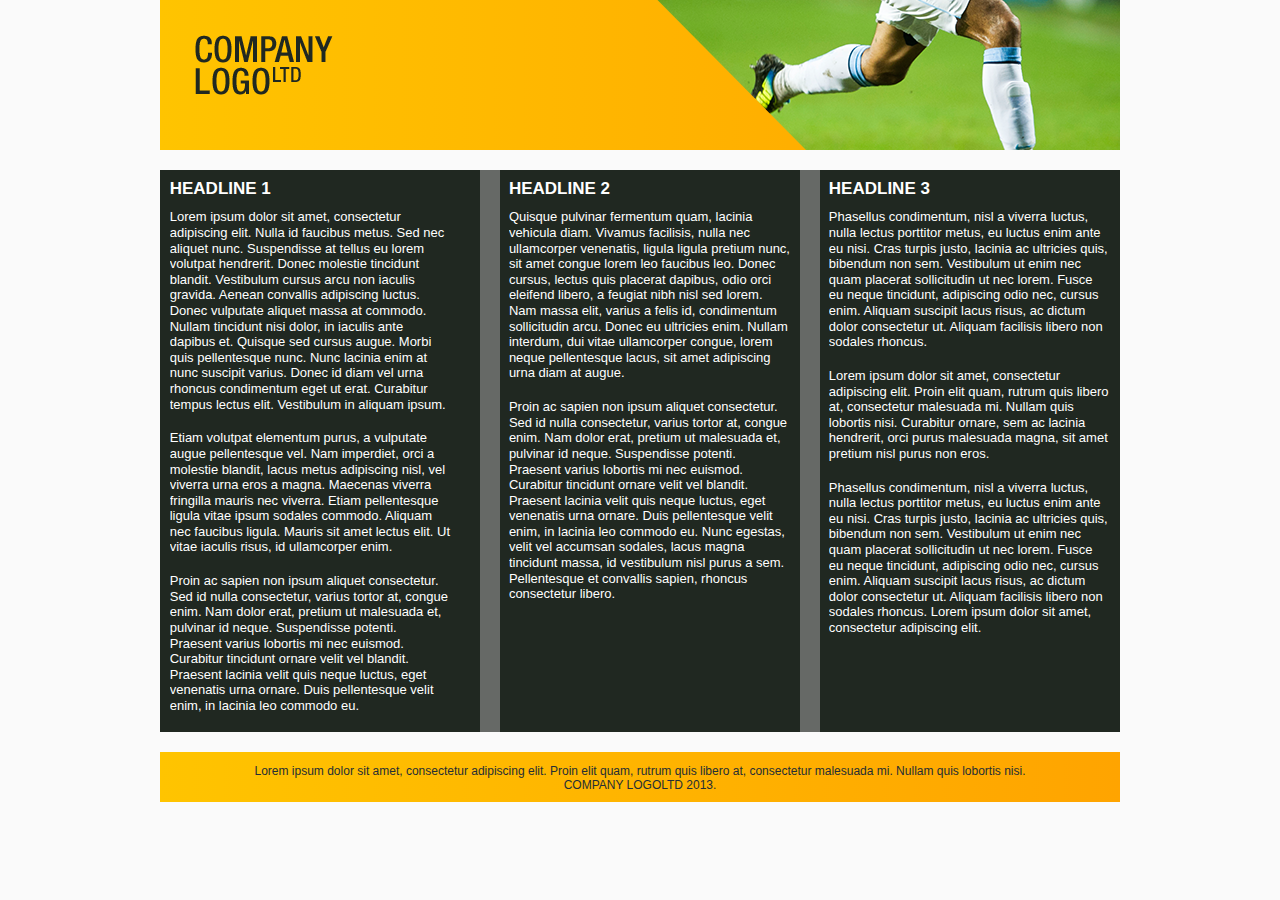
<file: index.html>
<!doctype html>  
<!--[if IE 8 ]>    <html lang="en" class="ie8"> <![endif]-->
<!--[if IE 9 ]>    <html lang="en" class="ie9"> <![endif]-->
<!--[if (gt IE 9)|!(IE)]><!--> <html lang="en"> <!--<![endif]-->
<head>
	<meta charset="utf-8">
	<meta name="viewport" content="width=device-width, initial-scale=1.0">
	<title>HG-test</title>
	<link rel="shortcut icon" href="/favicon.ico" type="image/x-icon">
	<link rel="icon" href="/favicon.ico" type="image/x-icon">
	<link rel="stylesheet" href="style.css">
	<!--[if lt IE 9]>
		<script src="shiv.js"></script>
		<script src="respond.js"></script>
	<![endif]-->
</head>
<body class="cf">
	<header class="span2 cf">
		<div>
			<div class="cf">
				<a class="title" href="">
					<h1>Company Logo ltd</h1>
				</a>
			</div>
		</div>
	</header>
	<div id="container3">
		<div id="container2">
			<div id="container1">
				<article class="col1 span1">
					<h2>Headline 1</h2>
					<p>Lorem ipsum dolor sit amet, consectetur adipiscing elit. Nulla id faucibus metus. Sed nec aliquet nunc. Suspendisse at tellus eu lorem volutpat hendrerit. Donec molestie tincidunt blandit. Vestibulum cursus arcu non iaculis gravida. Aenean convallis adipiscing luctus. Donec vulputate aliquet massa at commodo. Nullam tincidunt nisi dolor, in iaculis ante dapibus et. Quisque sed cursus augue. Morbi quis pellentesque nunc. Nunc lacinia enim at nunc suscipit varius. Donec id diam vel urna rhoncus condimentum eget ut erat. Curabitur tempus lectus elit. Vestibulum in aliquam ipsum.</p>
					<p>Etiam volutpat elementum purus, a vulputate augue pellentesque vel. Nam imperdiet, orci a molestie blandit, lacus metus adipiscing nisl, vel viverra urna eros a magna. Maecenas viverra fringilla mauris nec viverra. Etiam pellentesque ligula vitae ipsum sodales commodo. Aliquam nec faucibus ligula. Mauris sit amet lectus elit. Ut vitae iaculis risus, id ullamcorper enim.</p>
					<p>Proin ac sapien non ipsum aliquet consectetur. Sed id nulla consectetur, varius tortor at, congue enim. Nam dolor erat, pretium ut malesuada et, pulvinar id neque. Suspendisse potenti. Praesent varius lobortis mi nec euismod. Curabitur tincidunt ornare velit vel blandit. Praesent lacinia velit quis neque luctus, eget venenatis urna ornare. Duis pellentesque velit enim, in lacinia leo commodo eu.</p>
				</article>
				<article class="col2 span1">
					<h2>Headline 2</h2>
					<p>Quisque pulvinar fermentum quam, lacinia vehicula diam. Vivamus facilisis, nulla nec ullamcorper venenatis, ligula ligula pretium nunc, sit amet congue lorem leo faucibus leo. Donec cursus, lectus quis placerat dapibus, odio orci eleifend libero, a feugiat nibh nisl sed lorem. Nam massa elit, varius a felis id, condimentum sollicitudin arcu. Donec eu ultricies enim. Nullam interdum, dui vitae ullamcorper congue, lorem neque pellentesque lacus, sit amet adipiscing urna diam at augue.</p>
					<p>Proin ac sapien non ipsum aliquet consectetur. Sed id nulla consectetur, varius tortor at, congue enim. Nam dolor erat, pretium ut malesuada et, pulvinar id neque. Suspendisse potenti. Praesent varius lobortis mi nec euismod. Curabitur tincidunt ornare velit vel blandit. Praesent lacinia velit quis neque luctus, eget venenatis urna ornare. Duis pellentesque velit enim, in lacinia leo commodo eu. Nunc egestas, velit vel accumsan sodales, lacus magna tincidunt massa, id vestibulum nisl purus a sem. Pellentesque et convallis sapien, rhoncus consectetur libero.</p>
				</article>
				<article class="col3 span1">
					<h2>Headline 3</h2>
					<p>Phasellus condimentum, nisl a viverra luctus, nulla lectus porttitor metus, eu luctus enim ante eu nisi. Cras turpis justo, lacinia ac ultricies quis, bibendum non sem. Vestibulum ut enim nec quam placerat sollicitudin ut nec lorem. Fusce eu neque tincidunt, adipiscing odio nec, cursus enim. Aliquam suscipit lacus risus, ac dictum dolor consectetur ut. Aliquam facilisis libero non sodales rhoncus. </p>
					<p>Lorem ipsum dolor sit amet, consectetur adipiscing elit. Proin elit quam, rutrum quis libero at, consectetur malesuada mi. Nullam quis lobortis nisi. Curabitur ornare, sem ac lacinia hendrerit, orci purus malesuada magna, sit amet pretium nisl purus non eros. </p>
					<p>Phasellus condimentum, nisl a viverra luctus, nulla lectus porttitor metus, eu luctus enim ante eu nisi. Cras turpis justo, lacinia ac ultricies quis, bibendum non sem. Vestibulum ut enim nec quam placerat sollicitudin ut nec lorem. Fusce eu neque tincidunt, adipiscing odio nec, cursus enim. Aliquam suscipit lacus risus, ac dictum dolor consectetur ut. Aliquam facilisis libero non sodales rhoncus. Lorem ipsum dolor sit amet, consectetur adipiscing elit. </p>
				</article>
			</div>
		</div>
	</div>
	<div class="footer cf" role="contentinfo">
		<p>Lorem ipsum dolor sit amet, consectetur adipiscing elit. Proin elit quam, rutrum quis libero at, consectetur malesuada mi. Nullam quis lobortis nisi.
			<span class="block">COMPANY LOGOLTD 2013.</span>
		</p>
	</div>
</body>
</html>
</file>
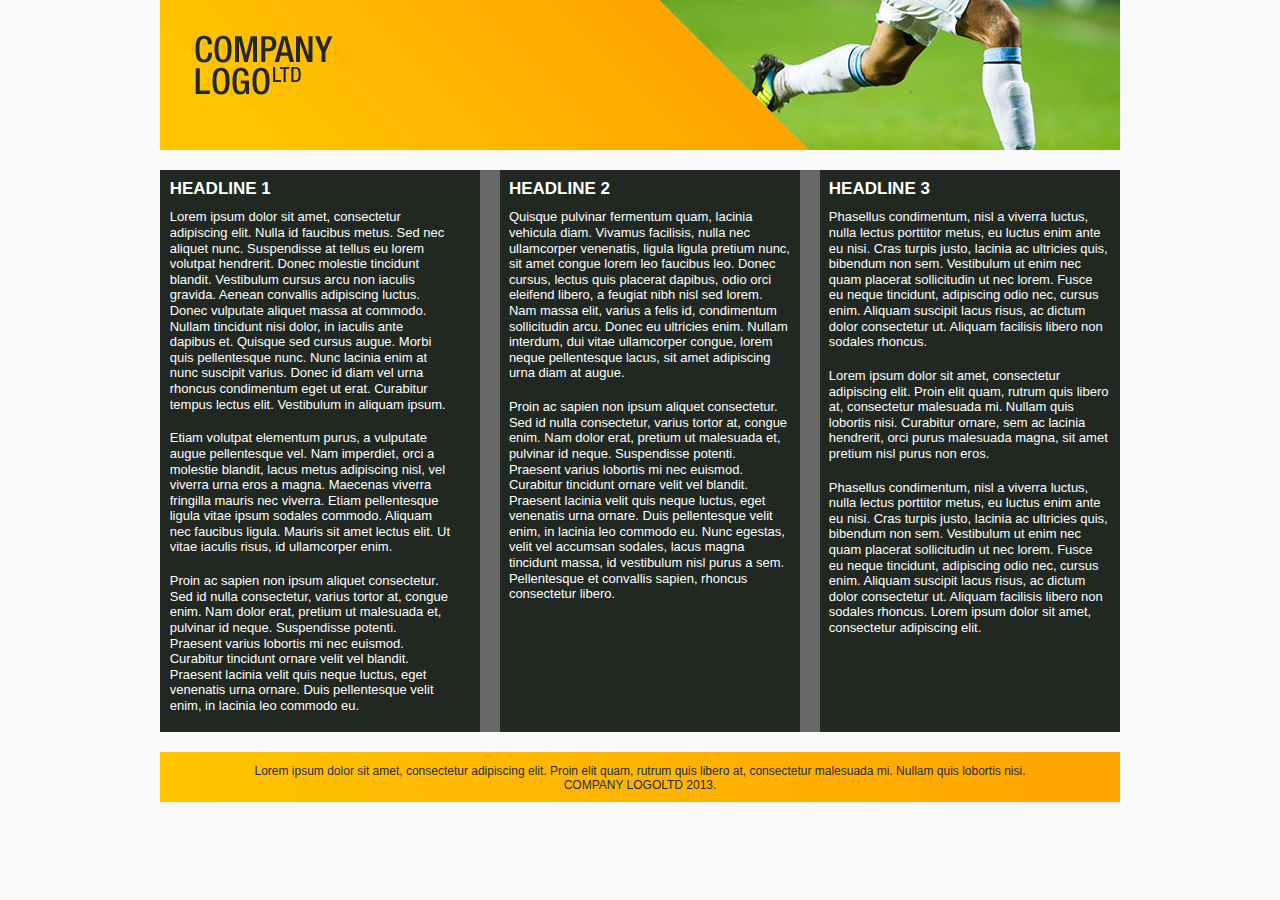
<file: test2.html>
<!doctype html>  
<!--[if IE 8 ]>    <html lang="en" class="ie8"> <![endif]-->
<!--[if IE 9 ]>    <html lang="en" class="ie9"> <![endif]-->
<!--[if (gt IE 9)|!(IE)]><!--> <html lang="en"> <!--<![endif]-->
<head>
	<meta charset="utf-8">
	<meta name="viewport" content="width=device-width, initial-scale=1.0">
	<title>HG-test</title>
	<link rel="shortcut icon" href="/favicon.ico" type="image/x-icon">
	<link rel="icon" href="/favicon.ico" type="image/x-icon">
	<link rel="stylesheet" href="style.css">
	<!--[if lt IE 9]>
		<script src="shiv.js"></script>
		<script src="respond.js"></script>
	<![endif]-->
</head>
<body class="test2 cf">
	<header class="span2 cf">
		<div>
			<div class="header-left">
				<a class="title" href="">
					<h1>Company Logo ltd</h1>
				</a>
			</div>
            <div class="header-right">
                <img src="images/header-bg.png" width="463" height="150" alt="header bg" />
            </div>
		</div>
	</header>
	<div id="container3">
		<div id="container2">
			<div id="container1">
				<article class="col1 span1">
					<h2>Headline 1</h2>
					<p>Lorem ipsum dolor sit amet, consectetur adipiscing elit. Nulla id faucibus metus. Sed nec aliquet nunc. Suspendisse at tellus eu lorem volutpat hendrerit. Donec molestie tincidunt blandit. Vestibulum cursus arcu non iaculis gravida. Aenean convallis adipiscing luctus. Donec vulputate aliquet massa at commodo. Nullam tincidunt nisi dolor, in iaculis ante dapibus et. Quisque sed cursus augue. Morbi quis pellentesque nunc. Nunc lacinia enim at nunc suscipit varius. Donec id diam vel urna rhoncus condimentum eget ut erat. Curabitur tempus lectus elit. Vestibulum in aliquam ipsum.</p>
					<p>Etiam volutpat elementum purus, a vulputate augue pellentesque vel. Nam imperdiet, orci a molestie blandit, lacus metus adipiscing nisl, vel viverra urna eros a magna. Maecenas viverra fringilla mauris nec viverra. Etiam pellentesque ligula vitae ipsum sodales commodo. Aliquam nec faucibus ligula. Mauris sit amet lectus elit. Ut vitae iaculis risus, id ullamcorper enim.</p>
					<p>Proin ac sapien non ipsum aliquet consectetur. Sed id nulla consectetur, varius tortor at, congue enim. Nam dolor erat, pretium ut malesuada et, pulvinar id neque. Suspendisse potenti. Praesent varius lobortis mi nec euismod. Curabitur tincidunt ornare velit vel blandit. Praesent lacinia velit quis neque luctus, eget venenatis urna ornare. Duis pellentesque velit enim, in lacinia leo commodo eu.</p>
				</article>
				<article class="col2 span1">
					<h2>Headline 2</h2>
					<p>Quisque pulvinar fermentum quam, lacinia vehicula diam. Vivamus facilisis, nulla nec ullamcorper venenatis, ligula ligula pretium nunc, sit amet congue lorem leo faucibus leo. Donec cursus, lectus quis placerat dapibus, odio orci eleifend libero, a feugiat nibh nisl sed lorem. Nam massa elit, varius a felis id, condimentum sollicitudin arcu. Donec eu ultricies enim. Nullam interdum, dui vitae ullamcorper congue, lorem neque pellentesque lacus, sit amet adipiscing urna diam at augue.</p>
					<p>Proin ac sapien non ipsum aliquet consectetur. Sed id nulla consectetur, varius tortor at, congue enim. Nam dolor erat, pretium ut malesuada et, pulvinar id neque. Suspendisse potenti. Praesent varius lobortis mi nec euismod. Curabitur tincidunt ornare velit vel blandit. Praesent lacinia velit quis neque luctus, eget venenatis urna ornare. Duis pellentesque velit enim, in lacinia leo commodo eu. Nunc egestas, velit vel accumsan sodales, lacus magna tincidunt massa, id vestibulum nisl purus a sem. Pellentesque et convallis sapien, rhoncus consectetur libero.</p>
				</article>
				<article class="col3 span1">
					<h2>Headline 3</h2>
					<p>Phasellus condimentum, nisl a viverra luctus, nulla lectus porttitor metus, eu luctus enim ante eu nisi. Cras turpis justo, lacinia ac ultricies quis, bibendum non sem. Vestibulum ut enim nec quam placerat sollicitudin ut nec lorem. Fusce eu neque tincidunt, adipiscing odio nec, cursus enim. Aliquam suscipit lacus risus, ac dictum dolor consectetur ut. Aliquam facilisis libero non sodales rhoncus. </p>
					<p>Lorem ipsum dolor sit amet, consectetur adipiscing elit. Proin elit quam, rutrum quis libero at, consectetur malesuada mi. Nullam quis lobortis nisi. Curabitur ornare, sem ac lacinia hendrerit, orci purus malesuada magna, sit amet pretium nisl purus non eros. </p>
					<p>Phasellus condimentum, nisl a viverra luctus, nulla lectus porttitor metus, eu luctus enim ante eu nisi. Cras turpis justo, lacinia ac ultricies quis, bibendum non sem. Vestibulum ut enim nec quam placerat sollicitudin ut nec lorem. Fusce eu neque tincidunt, adipiscing odio nec, cursus enim. Aliquam suscipit lacus risus, ac dictum dolor consectetur ut. Aliquam facilisis libero non sodales rhoncus. Lorem ipsum dolor sit amet, consectetur adipiscing elit. </p>
				</article>
			</div>
		</div>
	</div>
	<div class="footer cf" role="contentinfo">
		<p>Lorem ipsum dolor sit amet, consectetur adipiscing elit. Proin elit quam, rutrum quis libero at, consectetur malesuada mi. Nullam quis lobortis nisi.
			<span class="block">COMPANY LOGOLTD 2013.</span>
		</p>
	</div>
</body>
</html>
</file>
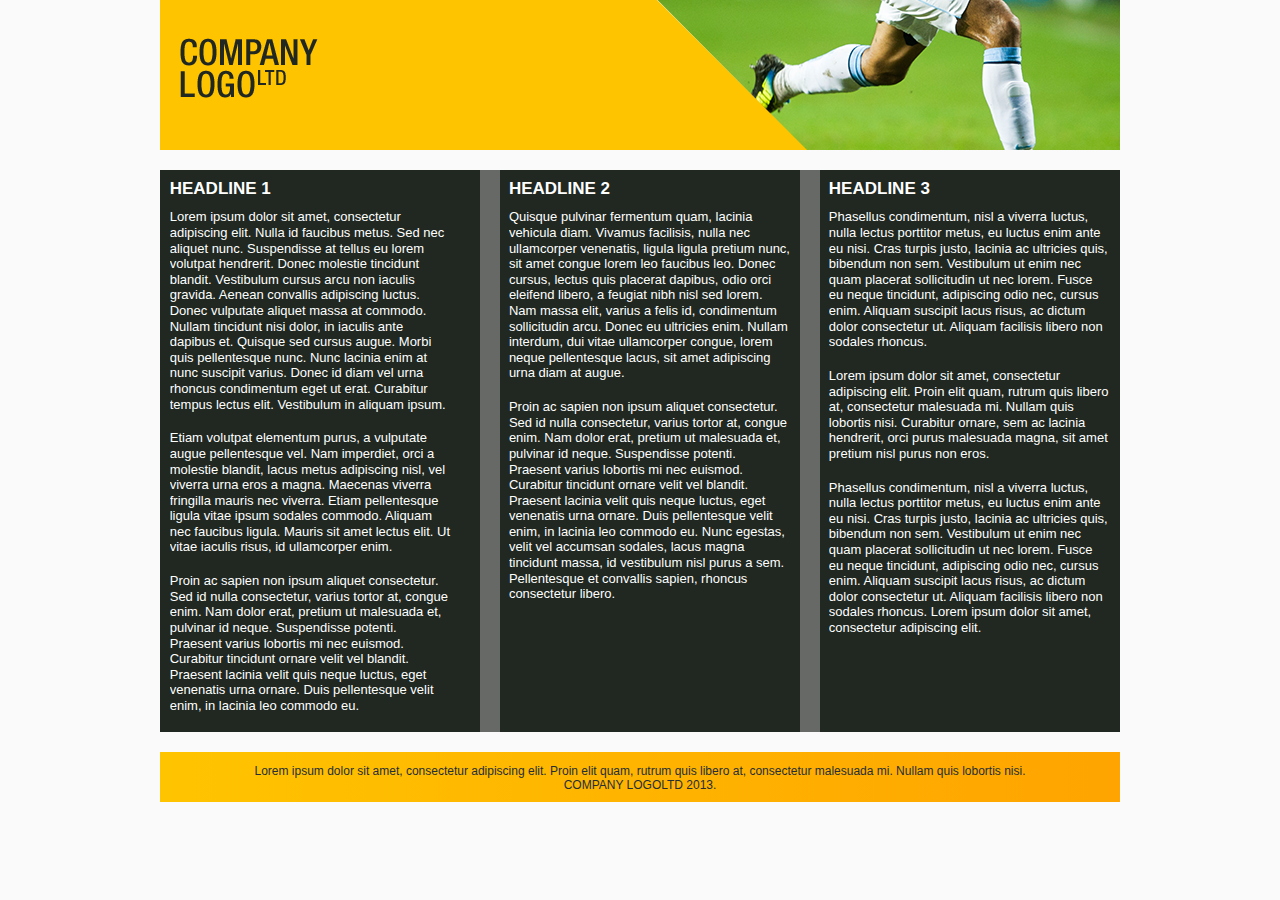
<file: test3.html>
<!doctype html>  
<!--[if IE 8 ]>    <html lang="en" class="ie8"> <![endif]-->
<!--[if IE 9 ]>    <html lang="en" class="ie9"> <![endif]-->
<!--[if (gt IE 9)|!(IE)]><!--> <html lang="en"> <!--<![endif]-->
<head>
	<meta charset="utf-8">
	<meta name="viewport" content="width=device-width, initial-scale=1.0">
	<title>HG-test</title>
	<link rel="shortcut icon" href="/favicon.ico" type="image/x-icon">
	<link rel="icon" href="/favicon.ico" type="image/x-icon">
	<link rel="stylesheet" href="style.css">
	<!--[if lt IE 9]>
		<script src="shiv.js"></script>
		<script src="respond.js"></script>
	<![endif]-->
</head>
<body class="test3 cf">
	<header class="span2 cf">
		<div>
			<div class="header-left">
				<a class="title" href="">
                    <img src="images/logo.png" width="138" height="60" alt="logo" />
					<h1>Company Logo ltd</h1>
				</a>
			</div>
            <div class="header-right">
                <img src="images/header-bg.png" width="463" height="150" alt="header bg" />
            </div>
		</div>
	</header>
	<div id="container3">
		<div id="container2">
			<div id="container1">
				<article class="col1 span1">
					<h2>Headline 1</h2>
					<p>Lorem ipsum dolor sit amet, consectetur adipiscing elit. Nulla id faucibus metus. Sed nec aliquet nunc. Suspendisse at tellus eu lorem volutpat hendrerit. Donec molestie tincidunt blandit. Vestibulum cursus arcu non iaculis gravida. Aenean convallis adipiscing luctus. Donec vulputate aliquet massa at commodo. Nullam tincidunt nisi dolor, in iaculis ante dapibus et. Quisque sed cursus augue. Morbi quis pellentesque nunc. Nunc lacinia enim at nunc suscipit varius. Donec id diam vel urna rhoncus condimentum eget ut erat. Curabitur tempus lectus elit. Vestibulum in aliquam ipsum.</p>
					<p>Etiam volutpat elementum purus, a vulputate augue pellentesque vel. Nam imperdiet, orci a molestie blandit, lacus metus adipiscing nisl, vel viverra urna eros a magna. Maecenas viverra fringilla mauris nec viverra. Etiam pellentesque ligula vitae ipsum sodales commodo. Aliquam nec faucibus ligula. Mauris sit amet lectus elit. Ut vitae iaculis risus, id ullamcorper enim.</p>
					<p>Proin ac sapien non ipsum aliquet consectetur. Sed id nulla consectetur, varius tortor at, congue enim. Nam dolor erat, pretium ut malesuada et, pulvinar id neque. Suspendisse potenti. Praesent varius lobortis mi nec euismod. Curabitur tincidunt ornare velit vel blandit. Praesent lacinia velit quis neque luctus, eget venenatis urna ornare. Duis pellentesque velit enim, in lacinia leo commodo eu.</p>
				</article>
				<article class="col2 span1">
					<h2>Headline 2</h2>
					<p>Quisque pulvinar fermentum quam, lacinia vehicula diam. Vivamus facilisis, nulla nec ullamcorper venenatis, ligula ligula pretium nunc, sit amet congue lorem leo faucibus leo. Donec cursus, lectus quis placerat dapibus, odio orci eleifend libero, a feugiat nibh nisl sed lorem. Nam massa elit, varius a felis id, condimentum sollicitudin arcu. Donec eu ultricies enim. Nullam interdum, dui vitae ullamcorper congue, lorem neque pellentesque lacus, sit amet adipiscing urna diam at augue.</p>
					<p>Proin ac sapien non ipsum aliquet consectetur. Sed id nulla consectetur, varius tortor at, congue enim. Nam dolor erat, pretium ut malesuada et, pulvinar id neque. Suspendisse potenti. Praesent varius lobortis mi nec euismod. Curabitur tincidunt ornare velit vel blandit. Praesent lacinia velit quis neque luctus, eget venenatis urna ornare. Duis pellentesque velit enim, in lacinia leo commodo eu. Nunc egestas, velit vel accumsan sodales, lacus magna tincidunt massa, id vestibulum nisl purus a sem. Pellentesque et convallis sapien, rhoncus consectetur libero.</p>
				</article>
				<article class="col3 span1">
					<h2>Headline 3</h2>
					<p>Phasellus condimentum, nisl a viverra luctus, nulla lectus porttitor metus, eu luctus enim ante eu nisi. Cras turpis justo, lacinia ac ultricies quis, bibendum non sem. Vestibulum ut enim nec quam placerat sollicitudin ut nec lorem. Fusce eu neque tincidunt, adipiscing odio nec, cursus enim. Aliquam suscipit lacus risus, ac dictum dolor consectetur ut. Aliquam facilisis libero non sodales rhoncus. </p>
					<p>Lorem ipsum dolor sit amet, consectetur adipiscing elit. Proin elit quam, rutrum quis libero at, consectetur malesuada mi. Nullam quis lobortis nisi. Curabitur ornare, sem ac lacinia hendrerit, orci purus malesuada magna, sit amet pretium nisl purus non eros. </p>
					<p>Phasellus condimentum, nisl a viverra luctus, nulla lectus porttitor metus, eu luctus enim ante eu nisi. Cras turpis justo, lacinia ac ultricies quis, bibendum non sem. Vestibulum ut enim nec quam placerat sollicitudin ut nec lorem. Fusce eu neque tincidunt, adipiscing odio nec, cursus enim. Aliquam suscipit lacus risus, ac dictum dolor consectetur ut. Aliquam facilisis libero non sodales rhoncus. Lorem ipsum dolor sit amet, consectetur adipiscing elit. </p>
				</article>
			</div>
		</div>
	</div>
	<div class="footer cf" role="contentinfo">
		<p>Lorem ipsum dolor sit amet, consectetur adipiscing elit. Proin elit quam, rutrum quis libero at, consectetur malesuada mi. Nullam quis lobortis nisi.
			<span class="block">COMPANY LOGOLTD 2013.</span>
		</p>
	</div>
</body>
</html>
</file>
<file: style.css>
/* Tahoma substitute */
@import('http://fonts.googleapis.com/css?family=Signika:300,400,700');

/* RESET */
html, body, div, span, h1, h2, h3, h4, h5, h6, p, blockquote, pre,
abbr, address, cite, code,
del, dfn, em, img, ins, kbd, q, samp,
small, strong, sub, sup, var,
b, i,
dl, dt, dd, ol, ul, li,
fieldset, form, label, legend,
table, caption, tbody, tfoot, thead, tr, th, td,
article, aside, canvas, details, figcaption, figure, 
footer, header, hgroup, menu, nav, section {
    margin: 0;
    padding: 0;
    border: 0;
    outline: 0;
    font-size: 100%;
    vertical-align: baseline;
    background: transparent;
}

article, aside, details, figcaption, figure,
footer, header, hgroup, menu, nav, section {
    display: block;
}

.span1, .span2 {
    float: left;
    -webkit-box-sizing: border-box;
    -moz-box-sizing: border-box;
    box-sizing: border-box;
}

.span1 {
    width: 33.33%;
}

.span2 {
    width: 100%;
    margin-left: 0;
}

.block {
    display: block;
}

body {
    font-size: 62.5%;
    color: #252e35;
    font-family: 'Signika', sans-serif;
    font-weight: 300;
    line-height: 1.5em;
    background: #fafafa;
    max-width: 960px;
    margin: 0 auto;
}

h1 {
    font-size: 2.4em;
    line-height: 2.4em;
}

h2 {
    font-size: 1.7em;
    line-height: 2.2em;
    text-transform: uppercase;
    margin-bottom: 2px;
}

p {
    font-size: 1.3em;
    line-height: 1.2em;
    margin-bottom: 1.4em;
}

#container {
    background: #666966;
    margin: 0 auto;
}

header, .footer {
    background: #ffc400;
}

header {
    background-color: #fafafa;
    padding-bottom: 20px;
}

header > div, .footer {
    /* IE10 Consumer Preview */
    background-image: -ms-linear-gradient(left, #FFC400 0%, #FFA400 100%);
    /* Mozilla Firefox */
    background-image: -moz-linear-gradient(left, #FFC400 0%, #FFA400 100%);
    /* Opera */
    background-image: -o-linear-gradient(left, #FFC400 0%, #FFA400 100%);
    /* Webkit (Safari/Chrome 10) */
    background-image: -webkit-gradient(linear, left top, right top, color-stop(0, #FFC400), color-stop(1, #FFA400));
    /* Webkit (Chrome 11+) */
    background-image: -webkit-linear-gradient(left, #FFC400 0%, #FFA400 100%);
    /* W3C Markup, IE10 Release Preview */
    background-image: linear-gradient(to right, #FFC400 0%, #FFA400 100%);
}

header > div > div {
    background: url('images/header-bg.png') no-repeat right top;
    width: 100%;
    height: 150px;
}

header h1 {
    margin: 7px 0 0 0;
}

.title {
    background: url('images/logo.png') no-repeat left top;
    display: block;
    height: 60px;
    width: 138px;
    margin-top: 35px;
    margin-left: 35px;
}

.title h1 {
    position: absolute;
    text-indent: -9999px
}

article {
    background: #202821;
    color: #fff;
}

#container3 {
    float: left;
    clear: left;
    width: 100%;
    background: #202821;
    overflow: hidden;
}

#container2 {
    float: left;
    clear: left;
    width: 100%;
    background: #202821;
    position: relative;
    right: 33.33%;
}

#container1 {
    float: left;
    width: 100%;
    background: #202821;
    position: relative;
    right: 33.33%;
}

#container1, #container2 {
    border-right: 20px solid #666966;
}

.col1 {
    float: left;
    width: 29.33%;
    position: relative;
    left: 67.67%;
    overflow: hidden;
}

.col2 {
    float: left;
    width: 29.33%;
    position: relative;
    left: 73.67%;
    overflow: hidden;
}

.col3 {
    float: left;
    width: 29.33%;
    position: relative;
    left: 77.67%;
    overflow: hidden;
}

.footer {
    margin-top: 20px;
    text-align: center;
    position: relative;
    bottom: 0;
    width: 100%;
    height: 50px;
    border-top: 20px solid #fafafa;
}

.footer p {
    font-size: 1.2em;
    padding: 1em;
    margin-bottom: 0;
}

/* MEDIA QUERIES */
@media screen and (max-width: 1024px) {
    .footer {
        position: relative;
        height: auto;
    }

    .footer p {
        padding-bottom: 10px;
    }

    .block {
        display: inline;
    }
}

@media screen and (max-width: 768px) {
    body {
        background-color: #666966;
    }

    .span1, .span2 {
        width: 100%;
    }

    .span1 {
        margin-left: 0;
        margin-bottom: 2%;
        padding: 0 2%;
    }

    .span1:last-child {
        margin-bottom: 0;
    }

    #container {
        width: 100%;
        padding: 0;
    }

    #container3, #container2, #container1 {
        float: none;
        clear: none;
    }

    #container2, #container1 {
        right: 0;
    }

    .col1,.col2,.col3 {
        left: 0;
    }

    .col1, .col2 {
        border-bottom: 20px solid #666966;
    }

    .footer {
        height: auto;
        border-top: none;
    }
}


/* CLEARFIX */
.cf {
    clear: both;
}

.cf:before,
.cf:after {
    content: "";
    display: table;
}

.cf:after {
    clear: both;
}


/* IE */
.ie8 header > div, .ie9 header > div {
    background-color: #ffc400;
}

.ie8 .footer {
	height: auto;
}

/* Diagonal */
.test2 header > div > div, 
.test3 header > div > div {
    background-image: none;
}

.test2 header div,
.test3 header div {
    float: left;
    width: 100%;
}

.test2 .header-right,
.test3 .header-right {
    float: right;
    width: 30%;
}

.test2 .header-right img,
.test3 .header-right img {
    float: right;
}

.test2 .header-left {
    float: left;
    width: 70%;
    background: linear-gradient(45deg, #FFC400 14%, #FFA400 79%, rgba(0, 0, 0, 0) 50%); 
    position: relative;
}

.test2 header > div,
.test3 header > div {
    background: none;
}

@media screen and (max-width: 840px) {
    .test2 .header-left {
        background: linear-gradient(45deg, #FFC400 14%, #FFA400 75%, rgba(0, 0, 0, 0) 50%);    
    }
}

@media screen and (max-width: 480px) {
    .test2 .header-left {
        background: linear-gradient(45deg, #FFC400 14%, #FFA400 50%, rgba(0, 0, 0, 0) 50%);    
    }
}

.test3 .title {
    background-image: none;
    border-right: 150px solid transparent;
    border-bottom: 150px solid #ffc400;
    height: 0;
    line-height: 190px;
    display: inline-block;
    position: absolute;
    top: -35px;
    left: -35px;
    width: 74%;
}

.test3 .header-left {
    float: left;
    width: 70%; 
    position: relative;
}

.test3 .title img {
    margin-left: 20px;
}

@media screen and (max-width: 768px) {
    .test3 .title {
        width: 64%;
    } 
}

@media screen and (max-width: 480px) {
    .test3 .title {
        width: 54%;
    } 
}
</file>
